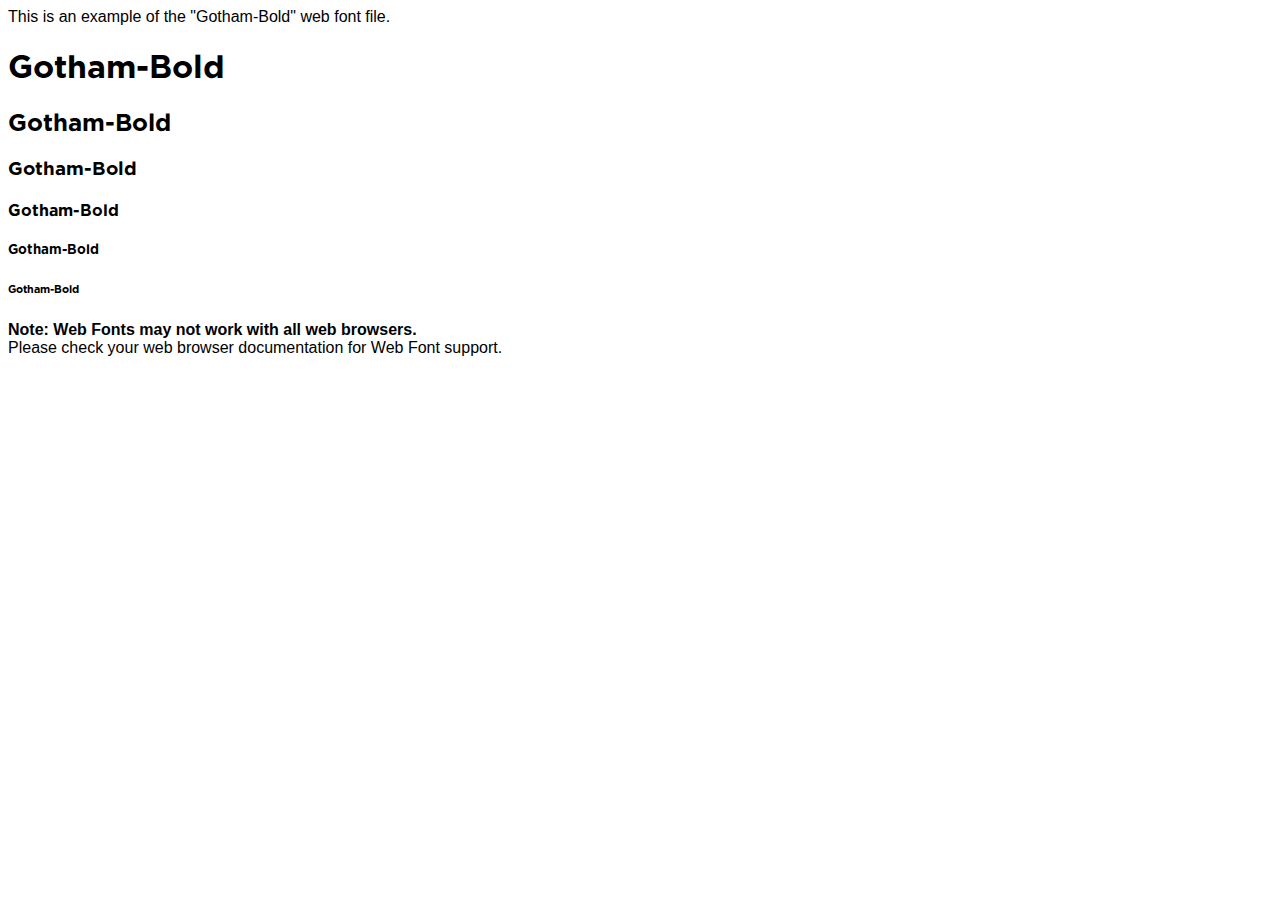
<file: fonts/GothaBol.htm>
<html><head>   <title>Gotham-Bold</title>   <style type="text/css" media="screen, print">      @font-face {                        font-family: 'Gotham-Bold';                        src: url('GothaBol.eot');       }      @font-face {                        font-family: 'Gotham-Bold';                        src: url('GothaBol.woff') format('woff'),                        url('GothaBol.svg#Gotham-Bold') format('svg');       }      h1 { font-family: "Gotham-Bold", serif }      h2 { font-family: "Gotham-Bold", serif }      h3 { font-family: "Gotham-Bold", serif }      h4 { font-family: "Gotham-Bold", serif }      h5 { font-family: "Gotham-Bold", serif }      h6 { font-family: "Gotham-Bold", serif }      body { font-family: "Helvetica", serif }   </style></head><body>   <p>This is an example of the "Gotham-Bold" web font file.   <h1>Gotham-Bold</h1>   <h2>Gotham-Bold</h2>   <h3>Gotham-Bold</h3>   <h4>Gotham-Bold</h4>   <h5>Gotham-Bold</h5>   <h6>Gotham-Bold</h6>   <p><strong>Note: Web Fonts may not work with all web browsers.</strong><br>   Please check your web browser documentation for Web Font support.</body></html>
</file>
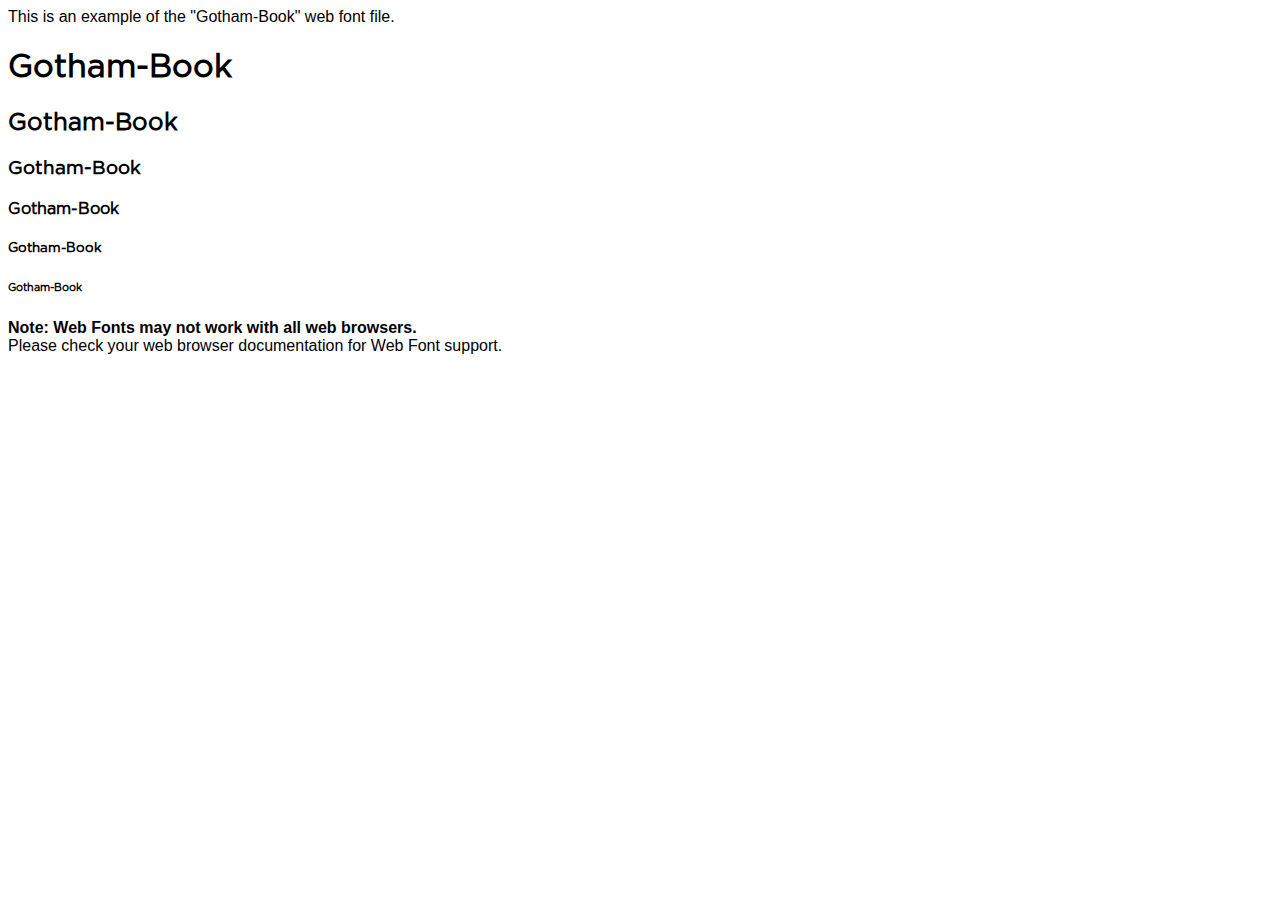
<file: fonts/GothaBoo.htm>
<html><head>   <title>Gotham-Book</title>   <style type="text/css" media="screen, print">      @font-face {                        font-family: 'Gotham-Book';                        src: url('GothaBoo.eot');       }      @font-face {                        font-family: 'Gotham-Book';                        src: url('GothaBoo.woff') format('woff'),                        url('GothaBoo.svg#Gotham-Book') format('svg');       }      h1 { font-family: "Gotham-Book", serif }      h2 { font-family: "Gotham-Book", serif }      h3 { font-family: "Gotham-Book", serif }      h4 { font-family: "Gotham-Book", serif }      h5 { font-family: "Gotham-Book", serif }      h6 { font-family: "Gotham-Book", serif }      body { font-family: "Helvetica", serif }   </style></head><body>   <p>This is an example of the "Gotham-Book" web font file.   <h1>Gotham-Book</h1>   <h2>Gotham-Book</h2>   <h3>Gotham-Book</h3>   <h4>Gotham-Book</h4>   <h5>Gotham-Book</h5>   <h6>Gotham-Book</h6>   <p><strong>Note: Web Fonts may not work with all web browsers.</strong><br>   Please check your web browser documentation for Web Font support.</body></html>
</file>
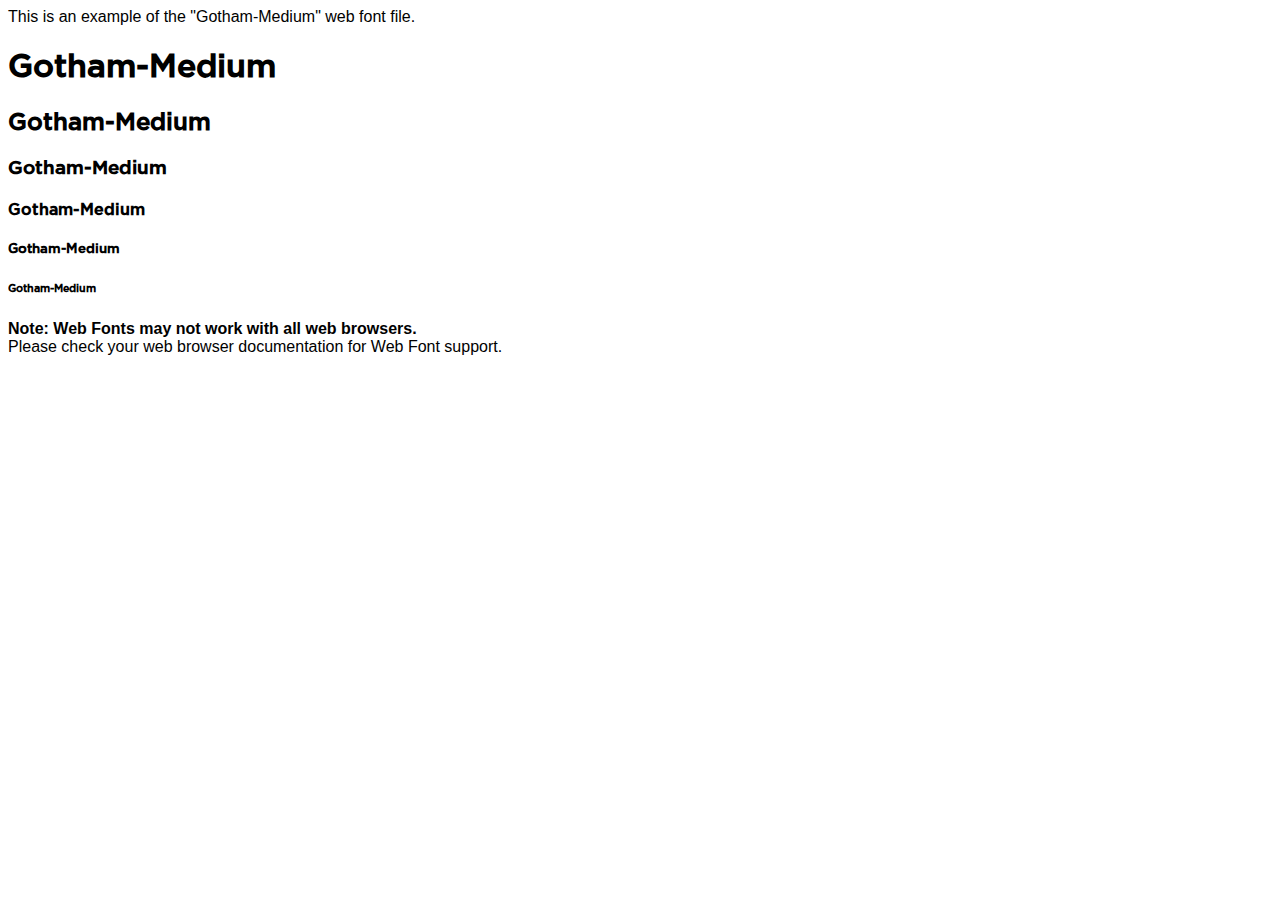
<file: fonts/GothaMed.htm>
<html><head>   <title>Gotham-Medium</title>   <style type="text/css" media="screen, print">      @font-face {                        font-family: 'Gotham-Medium';                        src: url('GothaMed.eot');       }      @font-face {                        font-family: 'Gotham-Medium';                        src: url('GothaMed.woff') format('woff'),                        url('GothaMed.svg#Gotham-Medium') format('svg');       }      h1 { font-family: "Gotham-Medium", serif }      h2 { font-family: "Gotham-Medium", serif }      h3 { font-family: "Gotham-Medium", serif }      h4 { font-family: "Gotham-Medium", serif }      h5 { font-family: "Gotham-Medium", serif }      h6 { font-family: "Gotham-Medium", serif }      body { font-family: "Helvetica", serif }   </style></head><body>   <p>This is an example of the "Gotham-Medium" web font file.   <h1>Gotham-Medium</h1>   <h2>Gotham-Medium</h2>   <h3>Gotham-Medium</h3>   <h4>Gotham-Medium</h4>   <h5>Gotham-Medium</h5>   <h6>Gotham-Medium</h6>   <p><strong>Note: Web Fonts may not work with all web browsers.</strong><br>   Please check your web browser documentation for Web Font support.</body></html>
</file>
